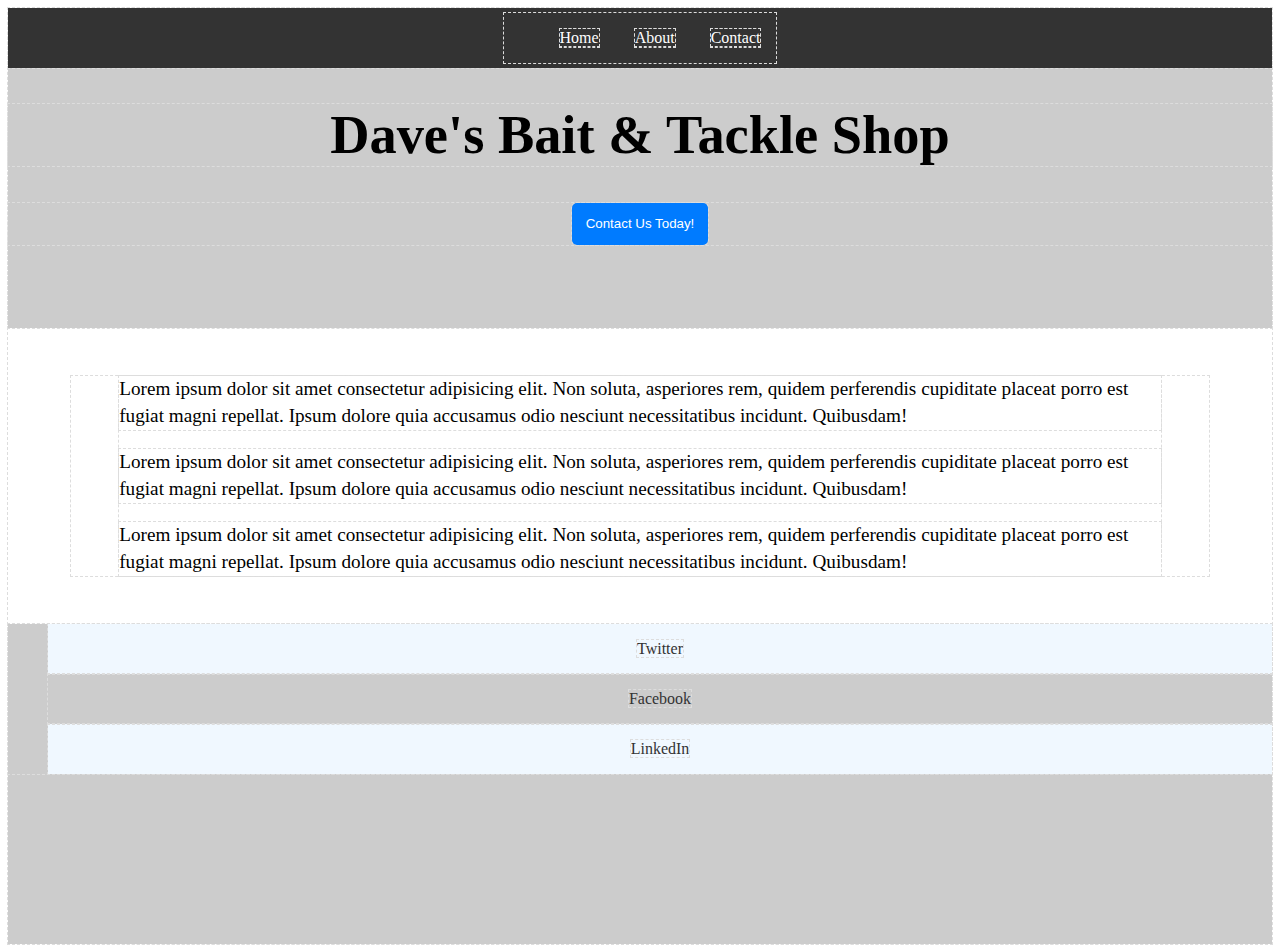
<file: Code Example/index.html>
<!DOCTYPE html>
<html lang="en">
    <head>
        <meta charset="UTF-8">
        <meta http-equiv="X-UA-Compatible" content="IE=edge">
        <meta name="viewport" content="width=device-width, initial-scale=1.0">
        <link rel="stylesheet" href="./styles/styles.css">
        <script src="./js/main.js" defer></script>
        <title>Dave's Bait & Tackle Shop</title>
    </head>

    <body>
        <header>
            <nav id="main-menu">
                <ul>
                    <li class="menu-item"><a href="#">Home</a></li>
                    <li class="menu-item"><a href="#">About</a></li>
                    <li class="menu-item"><a href="#">Contact</a></li>
                </ul>
            </nav>

            <h1>Dave's Bait & Tackle Shop</h1>
            <p>
                <button>Contact Us Today!</button>
            </p>
        </header>

        <main>
            <section id="main-content">
                <p>Lorem ipsum dolor sit amet consectetur adipisicing elit. Non soluta, asperiores rem, quidem perferendis cupiditate placeat porro est fugiat magni repellat. Ipsum dolore quia accusamus odio nesciunt necessitatibus incidunt. Quibusdam!</p>

                <p>Lorem ipsum dolor sit amet consectetur adipisicing elit. Non soluta, asperiores rem, quidem perferendis cupiditate placeat porro est fugiat magni repellat. Ipsum dolore quia accusamus odio nesciunt necessitatibus incidunt. Quibusdam!</p>

                <p>Lorem ipsum dolor sit amet consectetur adipisicing elit. Non soluta, asperiores rem, quidem perferendis cupiditate placeat porro est fugiat magni repellat. Ipsum dolore quia accusamus odio nesciunt necessitatibus incidunt. Quibusdam!</p>
            </section>
        </main>

        <footer>
            <nav id="footer-menu">
                <ul>
                    <li class="menu-item"><a href="#">Twitter</a></li>
                    <li class="menu-item"><a href="#">Facebook</a></li>
                    <li class="menu-item"><a href="#">LinkedIn</a></li>
                </ul>
            </nav>
        </footer>
    </body>
</html>
</file>
<file: Code Example/styles/styles.css>
/* Bring in the Reset (DO THIS LAST) */ 
*{
    outline: 1px dashed #ddd;
}

/* Selecting elements by tag name */
header{
    text-align: center;
}
h1{

    font-size: 3.4em;
}

main{
    max-width: 90%;
    margin:0 auto;
}

/* Selecting multiple elements */
header, footer{
    height: 320px;
    background-color: #ccc;

}

/* Selecting an element by ID */
#main-menu{
    background-color: #333;
    height: 60px;
    display: flex;
    justify-content: center;
    align-items: center;
}

#main-content{
    margin: 3em;
}


/* Selecting the direct child of an element */
#main-menu > ul{
    list-style: none;
}
#main-menu > ul > li{
    display: inline-block;
    margin: 1em;
}

/* Selecting all children of an element */
#main-menu a{
    color: #fff;
    text-decoration: none;
}


/* Selecting a pseudo attribute of an element */
#main-menu a:hover {
    color: #007bff;

}


/* Selecting all p tags, but not the ones in the header */
p:not(header){
    font-size: 1.2em;
    line-height: 1.4em;
    margin-bottom: 1em;
}


/* Selecting the sibling of an element */
h1 +  p>button {
    padding: 1em;
    background-color: #007bff;
    color: #fff;
    border: none;
    border-radius: 5px;
    transition: 0.5s;

}

h1 + p > button:hover{
    background-color: #3daefa;
    transform: scale(1.05);
}


/* DOM Walking */
#footer-menu > ul{
    text-align: center;
    list-style: none;
}

#footer-menu > ul >li{
    padding: 1em;
}

#footer-menu > ul >li:nth-of-type(odd) {
    background-color:  aliceblue;

}

#footer-menu > ul >li>a {
    color: #333;
    text-decoration: none;
    transition: 0.5s;
}

#footer-menu > ul > li >a:hover > a {
    color: #3daefa;
    background-color: #333;
}

/* Selecting odd elements */
</file>
